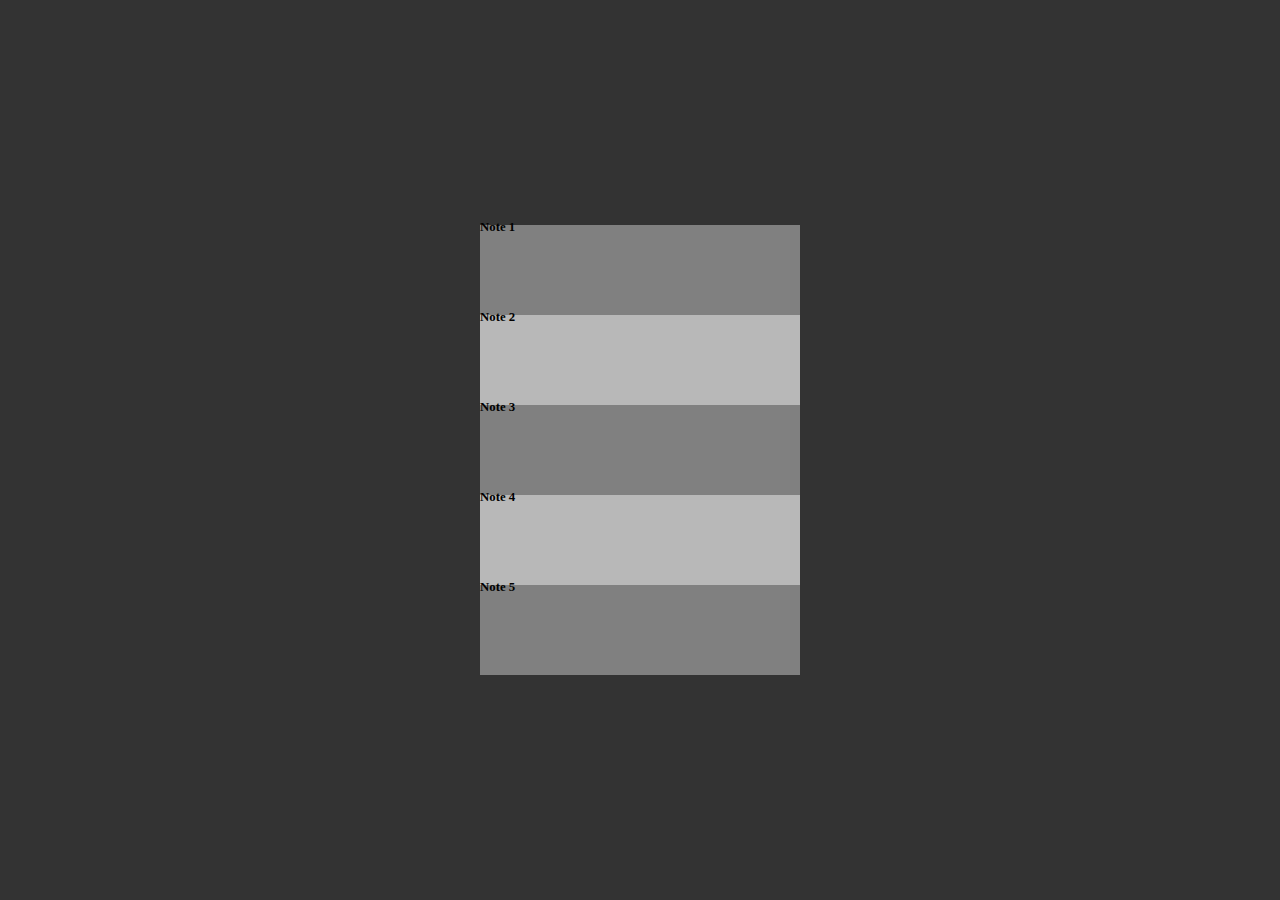
<file: home/home.html>
<!DOCTYPE html>
<html lang="en">
<head>
    <meta charset="UTF-8">
    <meta name="viewport" content="width=device-width, initial-scale=1.0">
    <link rel="stylesheet" href="home.css">
    <title>FastNote</title>
</head>
<body>
    
    <div class="container">

        <div class="list">
            <a href="../notes/note1.html">
                <div class="list-object" id="list-object1"><p class="note">Note 1</p></div>
            </a>
            <a href="../notes/note2.html">
                <div class="list-object" id="list-object2"><p class="note">Note 2</p></div>
            </a>
            <a href="../notes/note3.html">
                <div class="list-object" id="list-object3"><p class="note">Note 3</p></div>
            </a>
            <a href="../notes/note4.html">
                <div class="list-object" id="list-object4"><p class="note">Note 4</p></div>
            </a>
            <a href="../notes/note5.html">
                <div class="list-object" id="list-object5"><p class="note">Note 5</p></div>
            </a>
        </div>

    </div>
    <script src="index.js"></script>
    <script src="../notes/index.js"></script>
</body>
</html>
</file>
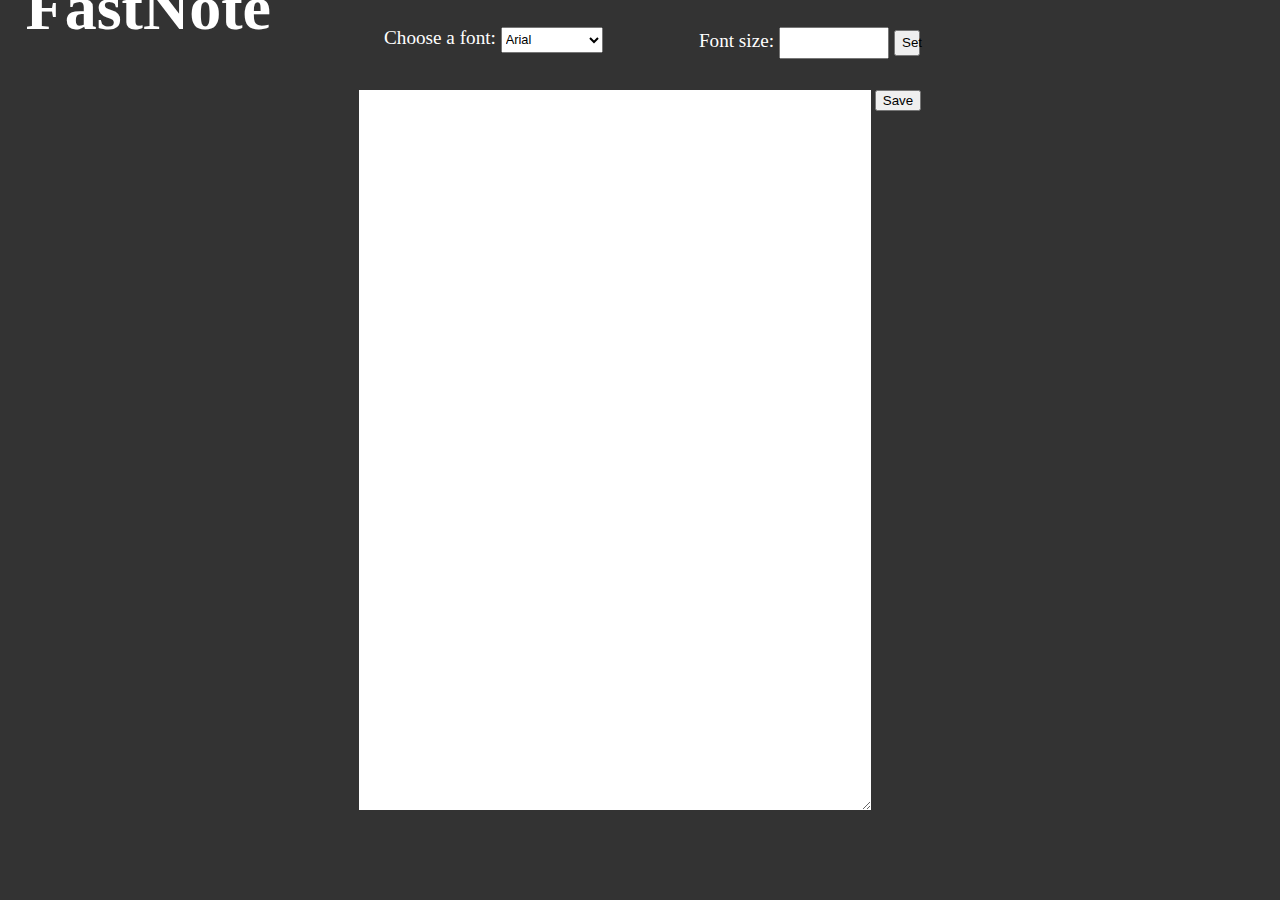
<file: notes/note1.html>
<!DOCTYPE html>
<html lang="en">
<head>
    <meta charset="UTF-8">
    <meta name="viewport" content="width=device-width, initial-scale=1.0">
    <link rel="stylesheet" href="style.css">
    <title>Note1 - FastNote</title>
</head>
<body>
    

    <div class="container">

        <a href="../home/home.html"><h1 class="title">FastNote</h1></a>

        <div class="fontselector">
            <label for="fontSelector">Choose a font:</label>
            <select id="fontSelector">
                <option value="Arial, sans-serif">Arial</option>
                <option value="Verdana, sans-serif">Verdana</option>
                <option value="Georgia, serif">Georgia</option>
                <option value="Times New Roman, serif">Times New Roman</option>
            </select>
        </div>
        <div class="fontSize">
            <label for="fontSelector">Font size:</label>
                <input id="fontSize"></input>
            <button onclick="setFontSize()" class="change">Set</button>
        </div>

        <div class="editor-container">
            <textarea class="editor" id="editor"></textarea>
            <button id="saveButton">Save</button>
        </div>

    </div>
    <script src="index.js"></script>
</body>
</html>
</file>
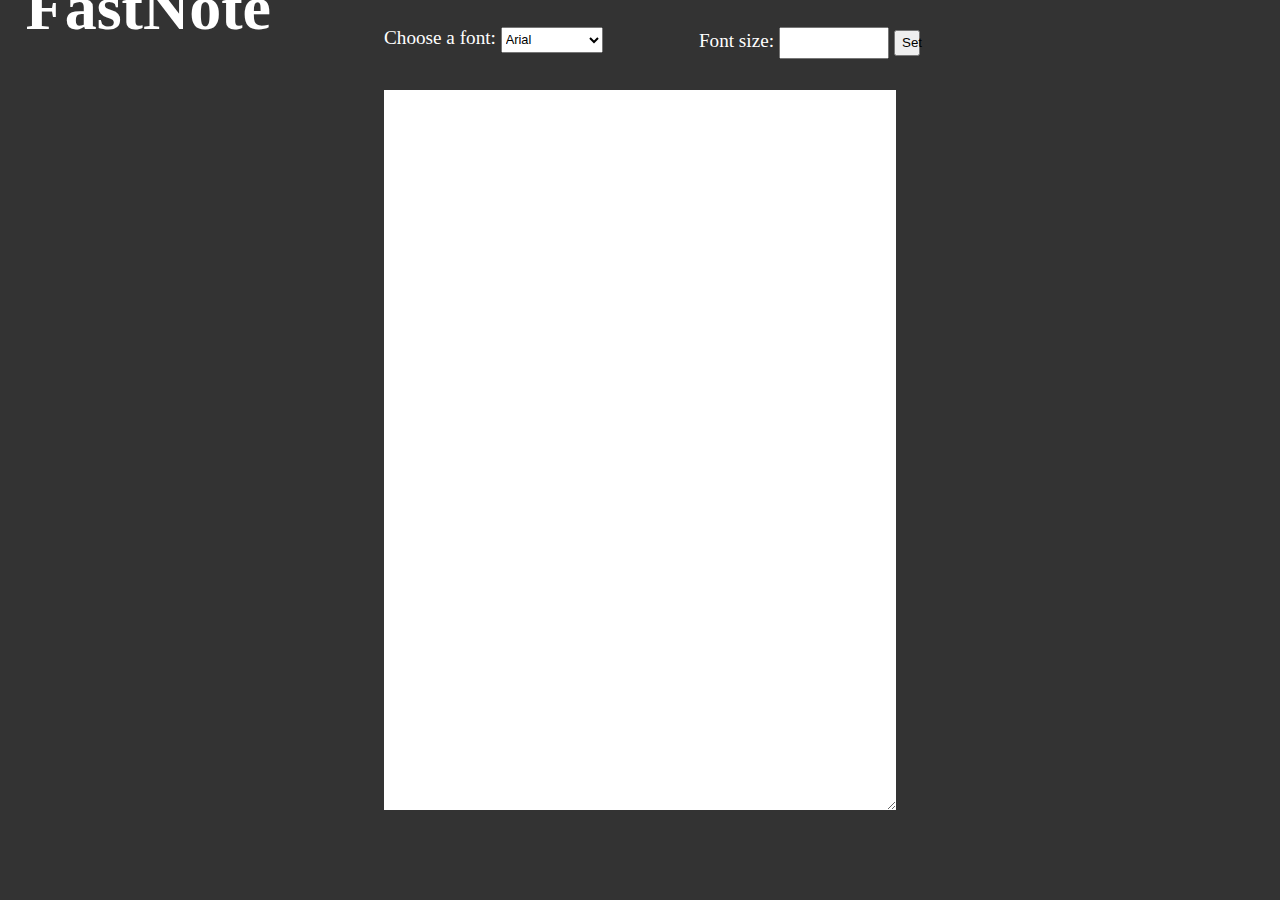
<file: notes/note2.html>
<!DOCTYPE html>
<html lang="en">
<head>
    <meta charset="UTF-8">
    <meta name="viewport" content="width=device-width, initial-scale=1.0">
    <link rel="stylesheet" href="style.css">
    <title>Note2 - FastNote</title>
</head>
<body>
    

    <div class="container">

        <a href="../home/home.html"><h1 class="title">FastNote</h1></a>

        <div class="fontselector">
            <label for="fontSelector">Choose a font:</label>
            <select id="fontSelector">
                <option value="Arial, sans-serif">Arial</option>
                <option value="Verdana, sans-serif">Verdana</option>
                <option value="Georgia, serif">Georgia</option>
                <option value="Times New Roman, serif">Times New Roman</option>
            </select>
        </div>
        <div class="fontSize">
            <label for="fontSelector">Font size:</label>
                <input id="fontSize"></input>
            <button onclick="setFontSize()" class="change">Set</button>
        </div>

        <div class="editor-container">
            <textarea class="editor" id="editor"></textarea>
        </div>

    </div>
    <script src="index.js"></script>
</body>
</html>
</file>
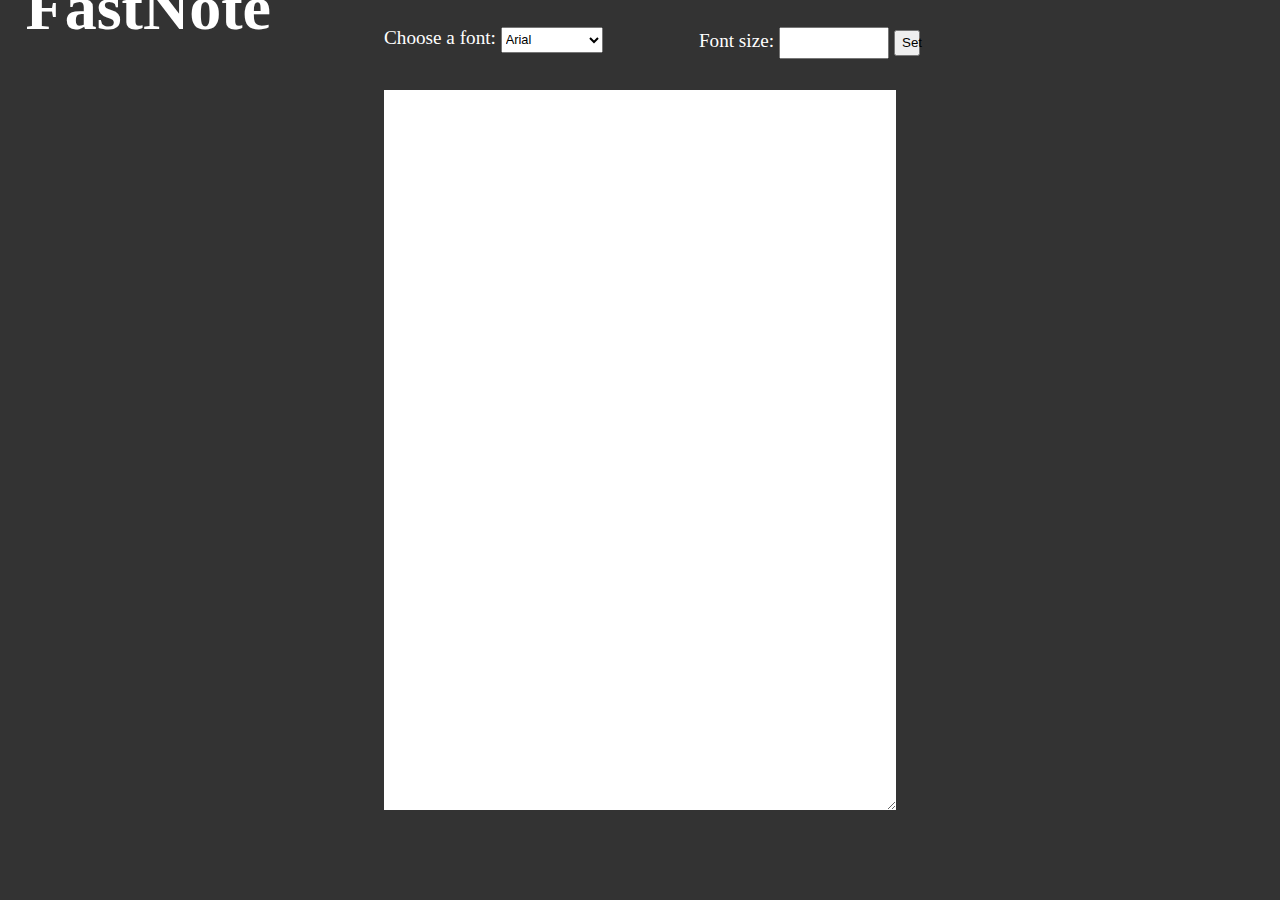
<file: notes/note3.html>
<!DOCTYPE html>
<html lang="en">
<head>
    <meta charset="UTF-8">
    <meta name="viewport" content="width=device-width, initial-scale=1.0">
    <link rel="stylesheet" href="style.css">
    <title>Note3 - FastNote</title>
</head>
<body>
    

    <div class="container">

        <a href="../home/home.html"><h1 class="title">FastNote</h1></a>

        <div class="fontselector">
            <label for="fontSelector">Choose a font:</label>
            <select id="fontSelector">
                <option value="Arial, sans-serif">Arial</option>
                <option value="Verdana, sans-serif">Verdana</option>
                <option value="Georgia, serif">Georgia</option>
                <option value="Times New Roman, serif">Times New Roman</option>
            </select>
        </div>
        <div class="fontSize">
            <label for="fontSelector">Font size:</label>
                <input id="fontSize"></input>
            <button onclick="setFontSize()" class="change">Set</button>
        </div>

        <div class="editor-container">
            <textarea class="editor" id="editor"></textarea>
        </div>

    </div>
    <script src="index.js"></script>
</body>
</html>
</file>
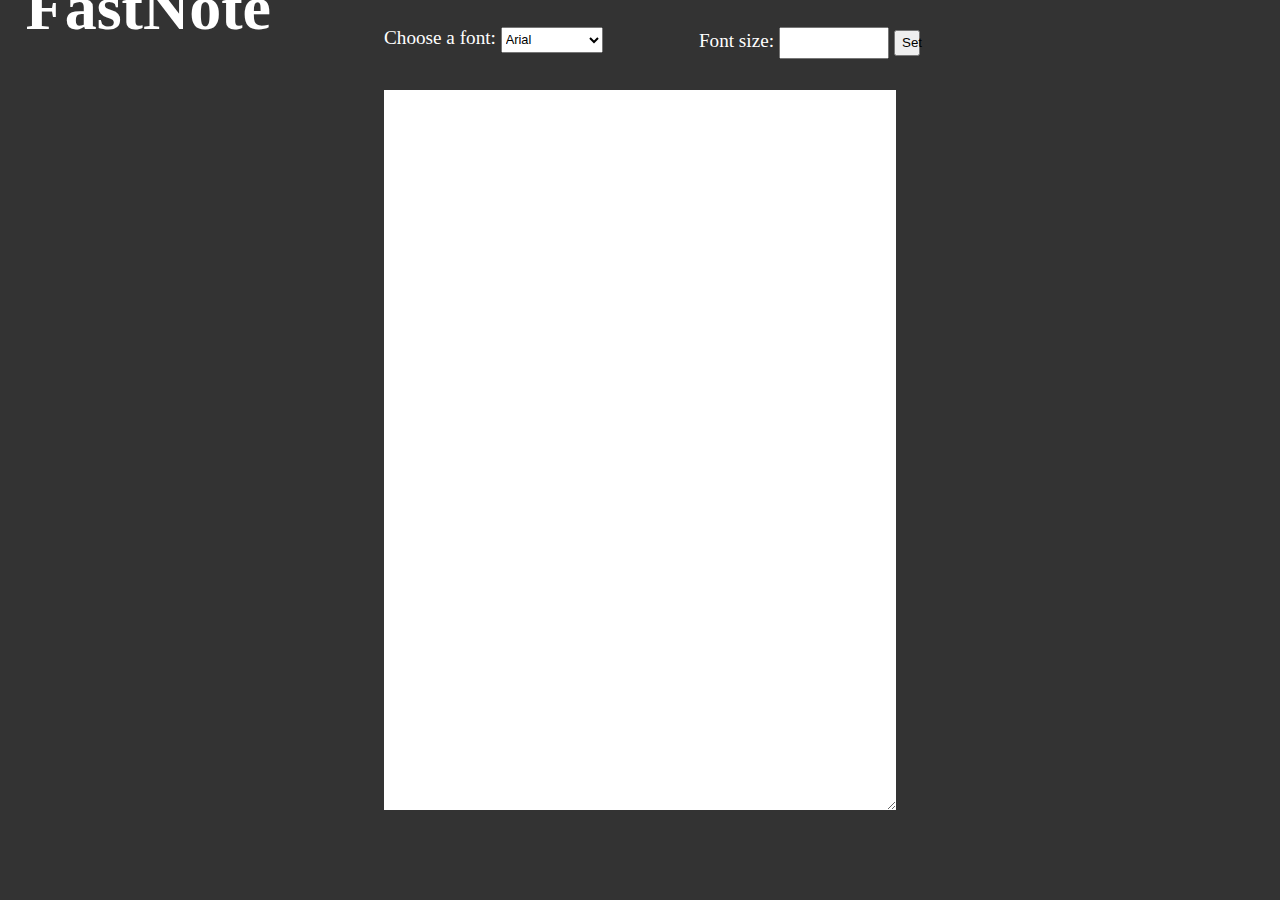
<file: notes/note4.html>
<!DOCTYPE html>
<html lang="en">
<head>
    <meta charset="UTF-8">
    <meta name="viewport" content="width=device-width, initial-scale=1.0">
    <link rel="stylesheet" href="style.css">
    <title>Note4 - FastNote</title>
</head>
<body>
    

    <div class="container">

        <a href="../home/home.html"><h1 class="title">FastNote</h1></a>

        <div class="fontselector">
            <label for="fontSelector">Choose a font:</label>
            <select id="fontSelector">
                <option value="Arial, sans-serif">Arial</option>
                <option value="Verdana, sans-serif">Verdana</option>
                <option value="Georgia, serif">Georgia</option>
                <option value="Times New Roman, serif">Times New Roman</option>
            </select>
        </div>
        <div class="fontSize">
            <label for="fontSelector">Font size:</label>
                <input id="fontSize"></input>
            <button onclick="setFontSize()" class="change">Set</button>
        </div>

        <div class="editor-container">
            <textarea class="editor" id="editor"></textarea>
        </div>

    </div>
    <script src="index.js"></script>
</body>
</html>
</file>
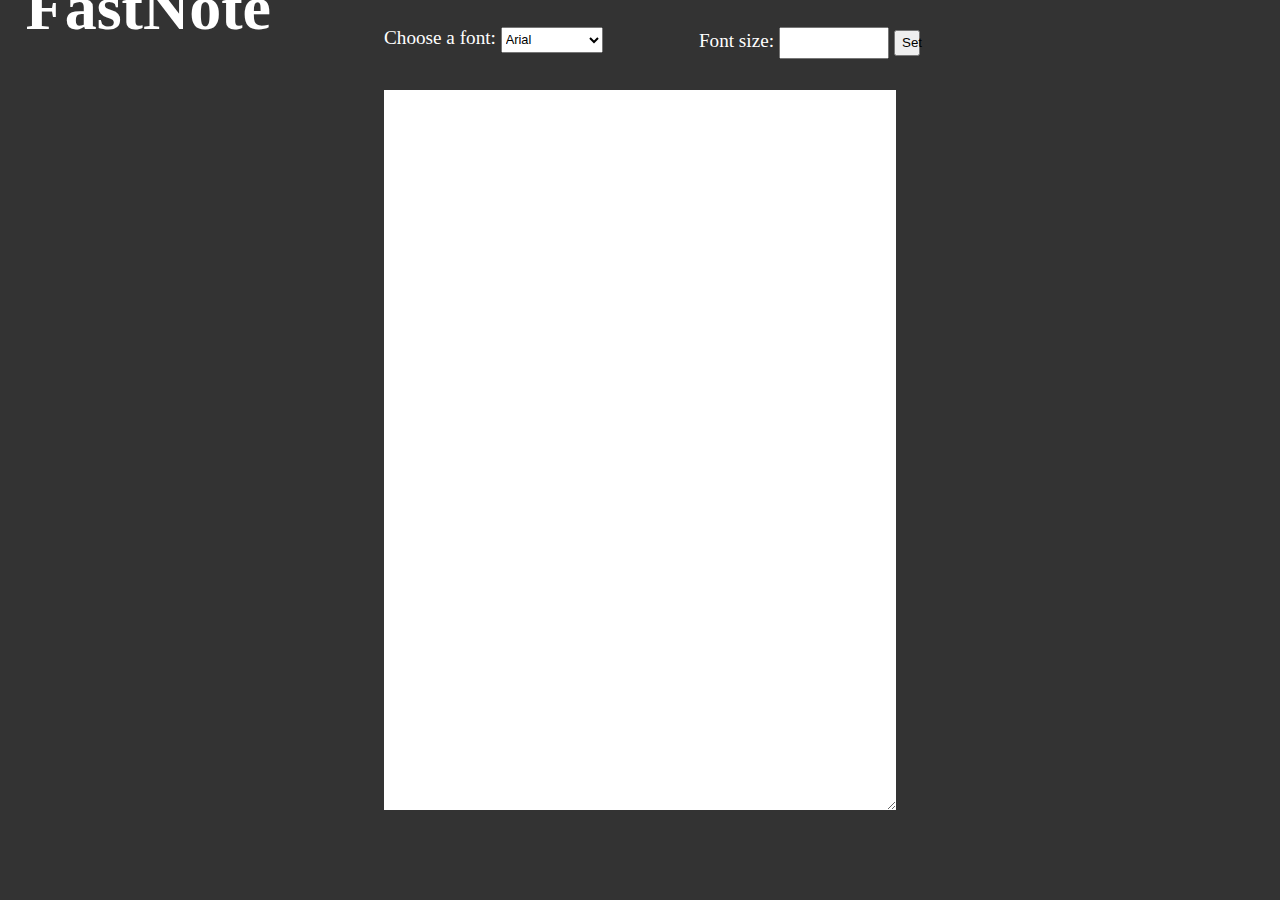
<file: notes/note5.html>
<!DOCTYPE html>
<html lang="en">
<head>
    <meta charset="UTF-8">
    <meta name="viewport" content="width=device-width, initial-scale=1.0">
    <link rel="stylesheet" href="style.css">
    <title>Note5 - FastNote</title>
</head>
<body>
    

    <div class="container">

        <a href="../home/home.html"><h1 class="title">FastNote</h1></a>

        <div class="fontselector">
            <label for="fontSelector">Choose a font:</label>
            <select id="fontSelector">
                <option value="Arial, sans-serif">Arial</option>
                <option value="Verdana, sans-serif">Verdana</option>
                <option value="Georgia, serif">Georgia</option>
                <option value="Times New Roman, serif">Times New Roman</option>
            </select>
        </div>
        <div class="fontSize">
            <label for="fontSelector">Font size:</label>
                <input id="fontSize"></input>
            <button onclick="setFontSize()" class="change">Set</button>
        </div>

        <div class="editor-container">
            <textarea class="editor" id="editor"></textarea>
        </div>

    </div>
    <script src="index.js"></script>
</body>
</html>
</file>
<file: home/home.css>
* {
    box-sizing: border-box;
}

body {
    background-color: rgb(51, 51, 51);
    width: 100%;
    height: 100vh;
    margin: 0;
    padding: 0;
}

.container {
    width: 100%;
    height: 100%;
    display: flex;
    justify-content: center;
    align-items: center;
}

.list {
    width: 25vw;
    height: 50vh;
    background-color: white;
}

.list-object {
    width: 25vw;
    height: 10vh;
    background-color: gray;
    position: absolute;
    color: black;
}

.list-object:hover {
    border-style: solid;
    border-color: black; 
}

#list-object2 {
    background-color: rgb(184, 184, 184);
    margin-top: 10vh;
}

#list-object3 {
    margin-top: 20vh;
}

#list-object4 {
    background-color: rgb(184, 184, 184);
    margin-top: 30vh;
}

#list-object5 {
    margin-top: 40vh;
}

.note {
    font-weight: bold;
    font-size: 1vw;
    position: absolute;
    top: -20%;
}
</file>
<file: notes/style.css>
body {
    background-color: rgb(51, 51, 51);
    width: 100%;
    height: 100vh;
    margin: 0;
    padding: 0;
}

.container {
    width: 100%;
    height: 100%;
    display: flex;
    justify-content: center;
    align-items: center;
}

.editor {
    width: 40vw;
    height: 80vh;
    overflow: scroll;
    padding: 0; /* Reset padding */
    margin: 0; /* Reset margin */
    text-align: left;
    vertical-align: top; /* Align text to the top */
    border-style: none;
}

/* Set a placeholder style for the input field */
.editor::placeholder {
    text-align: left;
    padding: 0;
    margin: 0;
    vertical-align: top; /* Align placeholder text to the top */
}

.title {
    position: absolute;
    font-size: 5vw;
    top: -8%;
    left: 2%;
    color: white;
}

.fontselector {
    position: absolute;
    font-size: 1.5vw;
    top: 3%;
    left: 30%;
    color: white;
}

#fontSelector {
    width: 8vw;
    height: 2vw;
    font-size: 1vw;
}

.fontSize {
    position: absolute;
    font-size: 1.5vw;
    top: 3%;
    left: 54.6%;
    color: white;
}

#fontSize {
    width: 8vw;
    height: 2vw;
    font-size: 1vw;
}

.change {
    width: 2vw;
    height: 2vw;
}
</file>
